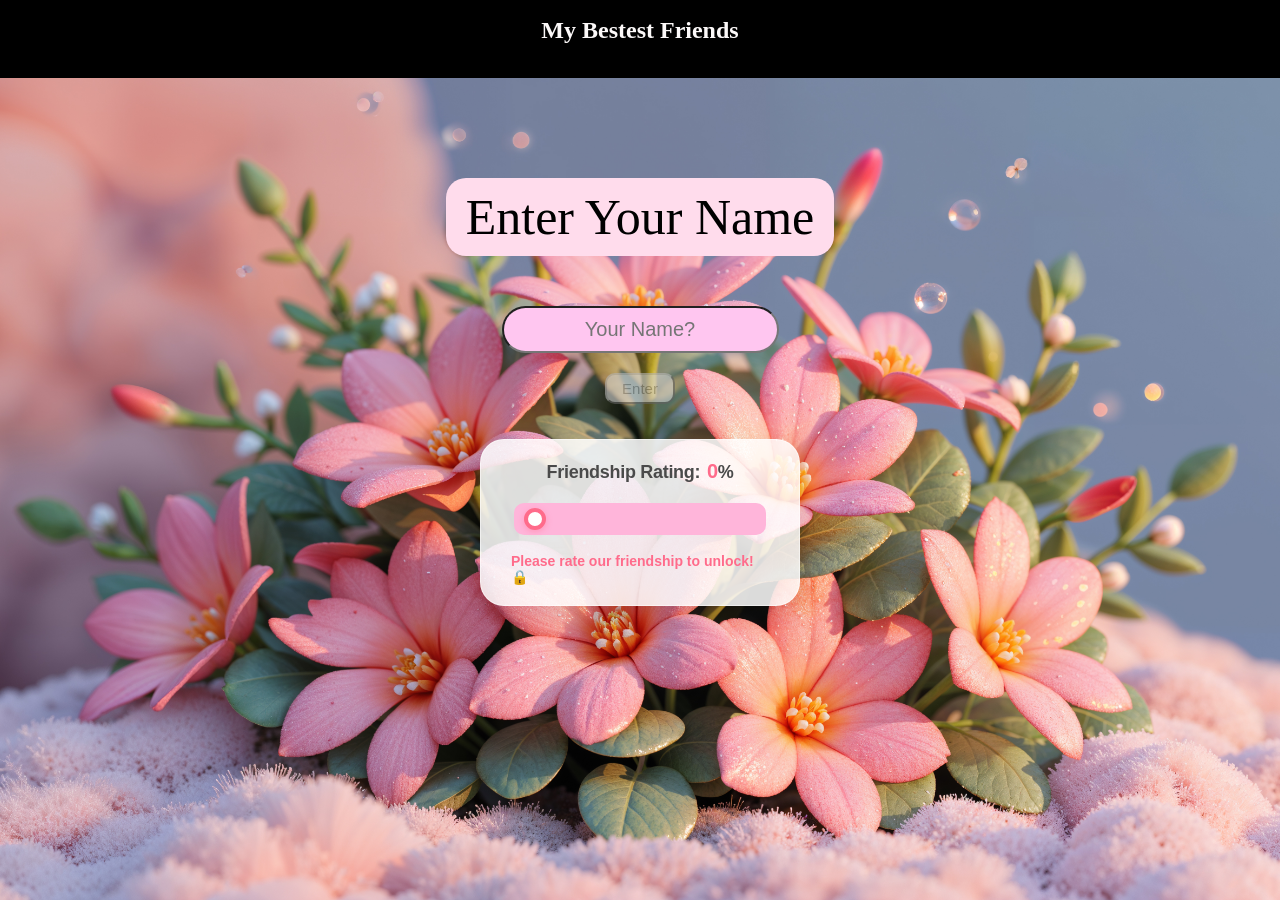
<file: index.html>
<!DOCTYPE html>
<html lang="en">
<head>
    <meta charset="UTF-8">
    <meta name="viewport" content="width=device-width, initial-scale=1.0">
    <title>My Bestest Friends</title>
    <link rel="stylesheet" href="bestfriend.css">
</head>
<body>

<nav><h1>My Bestest Friends</h1></nav>

<p>Enter Your Name</p>

<h3>
    <input type="text" id="userInput" placeholder="Your Name?">
</h3>

<!-- Clean button tag with standard disabled attribute -->
<button id="enterBtn" onclick="checkname()" disabled>Enter</button>

<!-- Friendship Rating Slider Container -->
<div class="slider-container">
    <label for="friendship-slider">Friendship Rating: <span id="slider-value">0</span>%</label>
    <input type="range" id="friendship-slider" min="0" max="100" value="0" oninput="updateSliderValue(this.value)">
    <div id="slider-message">Please rate our friendship to unlock! 🔒</div>
</div>

<script>
    function checkname() {
        let typedName = document.getElementById("userInput").value.trim().toLowerCase();

        if (typedName === "hafsa" || typedName === "momo") {
            window.location.href = "Momo.html";
        } else if (
            typedName === "husna" || 
            typedName === "hani"
        ) {
            window.location.href = "Hani.html";
        }
         else if (
            typedName === "anushey" || 
            typedName === "anusha" || 
            typedName === "ashu"
        ) {
            window.location.href = "ashu.html";
        }

        else {
            alert("Name not found!");
        }
    }

    function updateSliderValue(val) {
        document.getElementById("slider-value").innerText = val;
        
        let enterButton = document.getElementById("enterBtn");
        let messageText = "";

        // Toggles the true/false disabled property directly
        if (val > 0) {
            enterButton.disabled = false;
        } else {
            enterButton.disabled = true;
        }

        // Dynamic status feedback updates
        if (val == 0) {
            messageText = "Please rate our friendship to unlock! 🔒";
        } else if (val < 30) {
            messageText = "Acquaintances 🥶";
        } else if (val < 70) {
            messageText = "Good Friends! 🙂";
        } else if (val < 90) {
            messageText = "Best Friends!! 💞";
        } else {
            messageText = "Bestieeessss Forever! 💖✨";
        }
        
        document.getElementById("slider-message").innerText = messageText;
    }
</script>

</body>
</html>
</file>
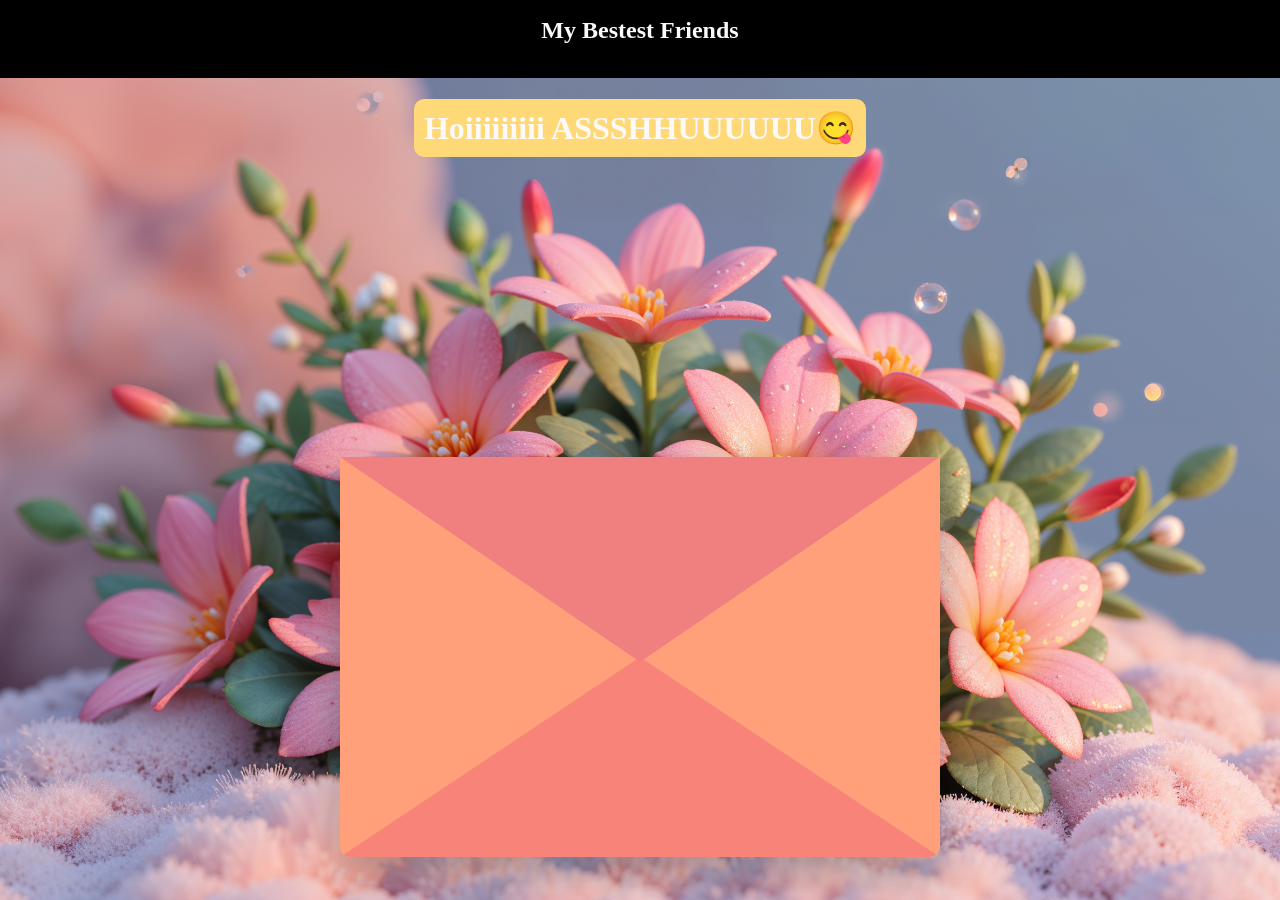
<file: ashu.html>
<!DOCTYPE html>
<html lang="en">
<head>
    <meta charset="UTF-8">
    <meta name="viewport" content="width=device-width, initial-scale=1.0">
    <title>Document</title>
    <link rel="stylesheet" href="bestfriend.css">
    <link rel="stylesheet" href="Momo.css">
</head>
<body>
    <nav><h1>My Bestest Friends</h1></nav>
    <div>
        <H1 class="MOMO">Hoiiiiiiiii ASSSHHUUUUUU😋</H1>
    </div>
<div class="envelope-container">
    <div class="envelope-wrapper" onclick="toggleEnvelope()">
        <div class="envelope">
            <!-- The top flap (starts closed, pointing down) -->
            <div class="flap"></div>
            
            <!-- Hidden letter inside -->
            <div class="letter">
                <div class="letter-text">
                    <h2>To Ashu,</h2>
                    <p>Hooiiiiiiiii Ashuuuuu, HEHHEHE hellowww nawgin motiii hehe, yawr tum toh ghyb hi hui wi ho yawr yawd aney lg gae hai baat hi noi kr rahi kher agar ap ye prh rahi toh iska mtlb baat hui toh prh rahi nawww, aur apney toh bhai story k cmnts pe reply bhi noi kia theek hai yawr hehe, kher bhai issokeeyyy mazak kr rahawww, ashu srsly thank youuuu soooooo much to make me your friend srsly yr mujhey itna acha lgta hai k tum log jesey itne achey aur understanding dost miley mujhey toh in k liye main itna toh kr hi skta nawww hehe, bhaley hi jo sara scene hua ghr pe ap k ap log phir bhi mujhsey baat krtey rahey han kuch time baat thora aur kam krdi but kr toh rahey they nawww atleast hehe toh ye sab merey liye boht matter krta ksm sey tysm aur ab jab apka aur un dono ka dil noi krta baat krne ka msg nhi aata naaww hi dekhte toh bs bilkul chup chup si loife ho jawttiii hehe kher issokeyyy bs i hope ap log wapis sey wese hi energy k saath batey krooo sab bataooo hehe mazaww ataw thaw sun k yawrr😭💅, kher yr ye bs kabhi nahi bhoolna mujhey kisi aur ka toh nahi pata but main har time and har situation main tum logo k sath khara rahunga kabhi against nahi jaunga toh kbhi bhi kesi bhi baat krni ho main hamesha idhr hi hu sunney k liye, ap log bhi bs saath rehnawww hehehe bhai bs tysmmmm for everything main ye dosti boht srsly letaww and ap log mere liye boht important ho gae ho ab toh attach hi ho gayaw yawwrrr heheheh bhai bs kbhi ye nhi sochna k tum log akele ho me is always here hehe, kher yr bs i hope k bs ap logo ka dil theek ho jae yawwrrr😭💅🥀, and srsly tyssssssssmmmmmmmmmmmmmmmmm for everythinggggg heheheehe😝</p>
                </div>
            </div>
            
            <!-- Front pockets covering the lower half -->
            <div class="front-left"></div>
            <div class="front-right"></div>
            <div class="front-bottom"></div>
        </div>
    </div>
</div>

<script>
function toggleEnvelope() {
    // Finds the envelope element wrapper and toggles the animated state class
    const element = document.querySelector('.envelope-wrapper');
    element.classList.toggle('open');
}
</script>

</body>
</html>
</file>
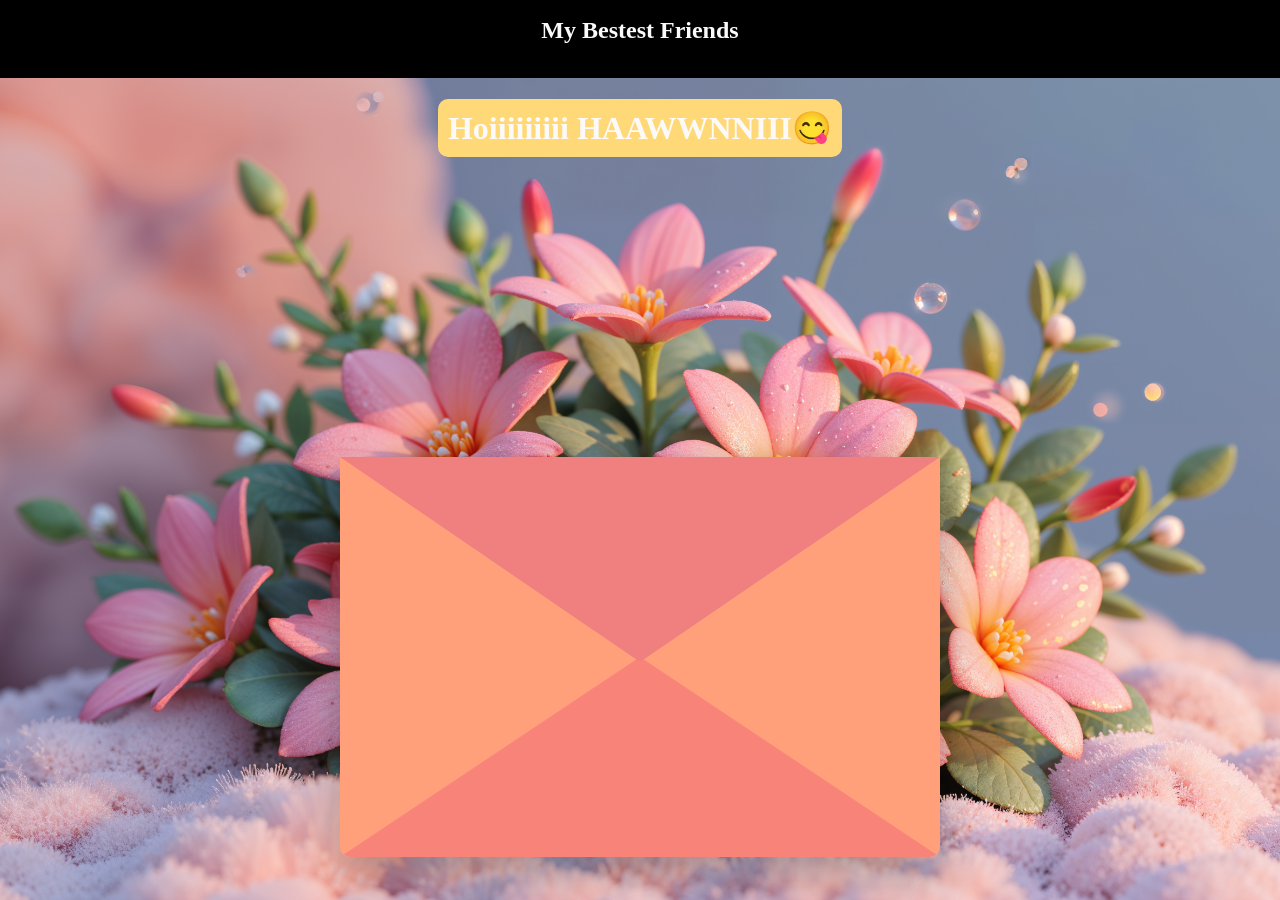
<file: Hani.html>
<!DOCTYPE html>
<html lang="en">
<head>
    <meta charset="UTF-8">
    <meta name="viewport" content="width=device-width, initial-scale=1.0">
    <title>Document</title>
    <link rel="stylesheet" href="bestfriend.css">
    <link rel="stylesheet" href="Momo.css">
</head>
<body>
    <nav><h1>My Bestest Friends</h1></nav>
    <div>
        <H1 class="MOMO">Hoiiiiiiiii HAAWWNNIII😋</H1>
    </div>
<div class="envelope-container">
    <div class="envelope-wrapper" onclick="toggleEnvelope()">
        <div class="envelope">
            <!-- The top flap (starts closed, pointing down) -->
            <div class="flap"></div>
            
            <!-- Hidden letter inside -->
            <div class="letter">
                <div class="letter-text">
                    <h2>To Hani,</h2>
                    <p>Hooiiiiiiiii Hawniiiiii, hawn toh bhai dekho qk main ney itni overthinking kii aur honestly mujhe hua ye bhi k bs ye log ab baat noi kr rahey toh bs pehle jesa hua mere sath wesa hi hogaa but yr srsly hani mujhe jab bhi overthinking hui main low feel krtsa tha tum aa k batati thi aur baar baar bataya bina irritate hue, aur ye chz mujhey sab sey achi lagi like srsly yr it made me so happy so genuinely tysmmmm for this all tum soch bhi nhi skti k how much this matters to me and han bhai mujhe toh har choti chz achi lgti hehe, bs yawr mujhey boht yaawd aata hai hamara poora time batey krna apka mujhe sab cheezey batan woh long vms aur bs cheekh rahi hoti thi apne bhai pe haha yr i really hope k apka dil dobara sey jaldo sey krne lag jae wapis baat krne ka, tum mere liye aik boht hi important friend ho hani and srsly main kabhi tumhari side nahi chorunga ill be always there to support you hamesha saath khara dekho gi bs upar dekhna hoga hehe bauni hehhe kher srsly yr tum genuinely one of the bestest frnd ho meri jis ko kabhi bhula nahi skta main, wrna ye poori ebsite thori banata main ap teeno k liye😝, bs yawr main na bs aik hi chz sochta jaa raha tha k bs yr ye log door ho jaengey baat noi kr rahey toh bs mujhey dar laga rehta tha and phir bhi tum ney mujhey baar baar bola esa nahi karengey toh issey achi kia chz ho skti yr srsly this all means alot, May Allah give you millions of reasons to smile😋 bs in the end bhai main hamesha khara hu as your frnd with you koi bhi baat ho kesi bhi ho im alwaaaaysss here hehe, and srsly thank you soooooooo much for everythinggggggg BAUNIIII😋💅💅</p>
                </div>
            </div>
            
            <!-- Front pockets covering the lower half -->
            <div class="front-left"></div>
            <div class="front-right"></div>
            <div class="front-bottom"></div>
        </div>
    </div>
</div>

<script>
function toggleEnvelope() {
    // Finds the envelope element wrapper and toggles the animated state class
    const element = document.querySelector('.envelope-wrapper');
    element.classList.toggle('open');
}
</script>

</body>
</html>
</file>
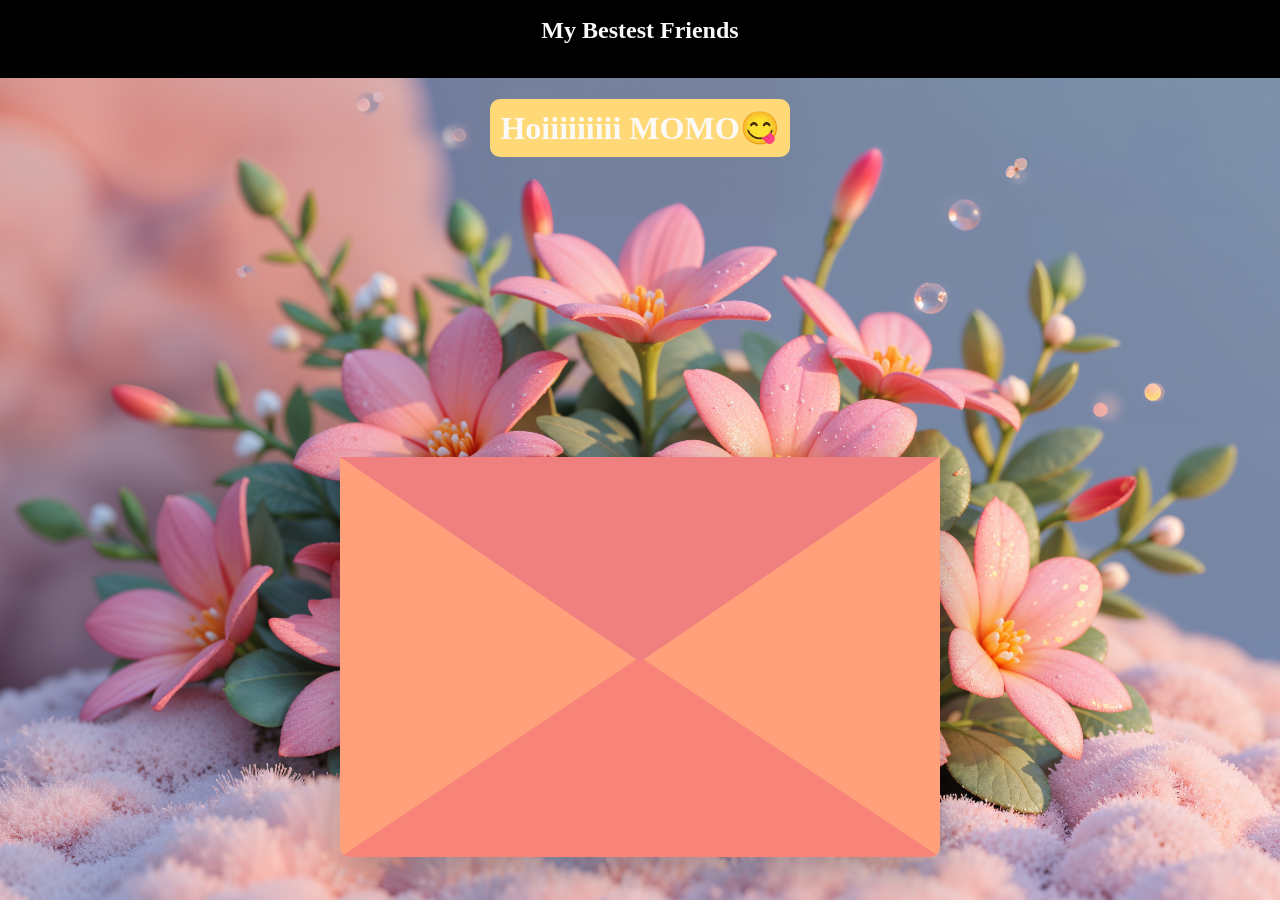
<file: Momo.html>
<!DOCTYPE html>
<html lang="en">
<head>
    <meta charset="UTF-8">
    <meta name="viewport" content="width=device-width, initial-scale=1.0">
    <title>Document</title>
    <link rel="stylesheet" href="bestfriend.css">
    <link rel="stylesheet" href="Momo.css">
</head>
<body>
    <nav><h1>My Bestest Friends</h1></nav>
    <div>
        <H1 class="MOMO">Hoiiiiiiiii MOMO😋</H1>
    </div>
<div class="envelope-container">
    <div class="envelope-wrapper" onclick="toggleEnvelope()">
        <div class="envelope">
            <!-- The top flap (starts closed, pointing down) -->
            <div class="flap"></div>
            
            <!-- Hidden letter inside -->
            <div class="letter">
                <div class="letter-text">
                    <h2>To Momo,</h2>
                    <p>Hooiiiiiiiii momoooo, yawrr dekho bs ab aplog toh itna off off ho toh bs main bhi bas ese hi time guzar raha hota prhleta kaam krleta ghr k wese hi mama ki madad bhi krdeta aur jab phone chala raha hota toh tum ko hi reels bhejtawww, kher yawr srsly ham feb main miley they and tum soch bhi nahi skti us time sey how much have you healed me, like srsly merey liye ye sab sey achi chz hai, mujhsey tum log itni batey krtey har chz batatey mujhey itna maza ata sab sun k like srsly mujhey feel hota main bhi kisi k liye important hu aur main bs boht hi khush hota hehehe, kkher yr srly thank you so much k tum ney mujhey apna dost banaya and i srsly am proud of our friendship, bhai dekho seedhi si baat hai tum na meri bestestttt friend ho and main tumsey toh kabhi dosti nahi tor raha and bhai ill be always there for you in your lows hamesha tum mujhey apne sath khara dekho gi, aur bhai main kbhi hamari secret language noi bhoolunga😂 UINA UINA hehehe kher yr sach main bhai im so happy k tum meri dost bani ho and bhai bestest chz tum meri overthinking ko sunti ho smjhti ho phir samjhati ho irritate nahi hoti srsly yr main jitna thanks bolu utna kam hai yr srsly, i have no words for this aj tk koi meri is overthinking ko nahi smjha but tum smjhi toh tysm yr, bs i hope k ab bs tumhara mood acha ho jae tum on aana shuru ho wapis and tumhara dil karey sab sey baat krne kaa mujhe tumhey itniiiii cheexey batani hehehehe, kher tyssmmm for everything momo hehe😭💅</p>
                </div>
            </div>
            
            <!-- Front pockets covering the lower half -->
            <div class="front-left"></div>
            <div class="front-right"></div>
            <div class="front-bottom"></div>
        </div>
    </div>
</div>

<script>
function toggleEnvelope() {
    // Finds the envelope element wrapper and toggles the animated state class
    const element = document.querySelector('.envelope-wrapper');
    element.classList.toggle('open');
}
</script>

</body>
</html>
</file>
<file: bestfriend.css>
body{
    background-image: url(flowers.jpg);
    background-repeat: no-repeat;
    background-size: cover;
    background-position: center top; 
    background-attachment: fixed;
    min-height: 100vh;
    margin: 0;
}
h1{
    color: rgb(252, 249, 249);
    text-align: center;
    justify-content: center;
}
nav{
    margin-top: -17px;
    background: #000;
    padding: 14px;
}
p{
    display: table;  
    margin-left: auto;
    margin-right: auto;
    margin-top: 100px; 
    background-color: #ffdcec;
    border-radius: 20px;
    font-size: 50px;
    padding: 10px 20px;
}
input{
    text-align: center;
    justify-content: center; 
    border-radius: 25px;
    padding: 10px;
    font-size: 20px; 
    font-family: 'Segoe UI', Tahoma, Geneva, Verdana, sans-serif;
    background: #ffc6f0;
}
h3{
    text-align: center;
    justify-content: center;
}
button{
    display: block;
    margin: 20px auto;
    font-size: 15px;
    border-radius: 10px;
    border-color: pink;
    padding: 5px;
    padding-left: 15px;
    padding-right: 15px;
}
/* Container for the slider */
.slider-container {
    display: flex;
    flex-direction: column;
    align-items: center;
    justify-content: center;
    margin: 35px auto;
    background-color: rgba(255, 255, 255, 0.85); /* Clean white tint for better contrast */
    padding: 20px 30px;
    border-radius: 24px;
    width: 320px;
    box-shadow: 0 8px 24px rgba(0, 0, 0, 0.08);
    font-family: 'Segoe UI', Tahoma, Geneva, Verdana, sans-serif;
    border: 1px solid rgba(255, 255, 255, 0.5);
    box-sizing: border-box;
}

/* Header Text styling */
.slider-container label {
    font-size: 18px;
    font-weight: 700;
    color: #4a4a4a;
    margin-bottom: 12px;
    text-align: center;
    letter-spacing: -0.3px;
}

#slider-value {
    color: #ff6b8b;
    font-size: 20px;
    margin-left: 2px;
}

/* Dynamic emoji feedback text */
#slider-message {
    font-size: 14px;
    font-weight: 600;
    color: #ff6b8b;
    margin-top: 10px;
    min-height: 20px;
}

/* Custom styling for the slider track */
#friendship-slider {
    -webkit-appearance: none;
    appearance: none;
    width: 90%; /* Leaves elegant spacing on the left and right sides */
    height: 12px;
    border-radius: 10px;
    background: #ffb5da; /* Soft pink background track */
    outline: none;
    cursor: pointer;
    margin: 8px 0;
}

/* Custom styling for the slider drag handle button */
#friendship-slider::-webkit-slider-thumb {
    -webkit-appearance: none;
    appearance: none;
    width: 22px;
    height: 22px;
    border-radius: 50%;
    background: #ffffff; 
    border: 4px solid #ff6b8b; /* Stronger pink accent border */
    cursor: pointer;
    box-shadow: 0 2px 6px rgba(255, 107, 139, 0.4);
    transition: transform 0.1s ease, background-color 0.1s ease;
}

#friendship-slider::-webkit-slider-thumb:hover {
    transform: scale(1.2);
    background-color: #fff0f5;
}

/* Automatically styles the button when it is locked */
button:disabled {
    background-color: #d3d3d3 !important;
    border-color: #b5b5b5 !important;
    color: #888888 !important;
    cursor: not-allowed !important;
    opacity: 0.6;
    transform: none !important;
}
</file>
<file: Momo.css>
.MOMO{
    display: table;
    margin-left: auto;
    margin-right: auto;
    text-align: center;
    background: #ffd877;
    padding: 10px;
    border-radius: 10px;
}
h2{
    text-align: center;
}
p{
    font-size: 13px;
}
/* ==========================================================================
   1. DESKTOP STYLES (For computers and tablets)
   ========================================================================== */
.envelope-container {
    display: flex;
    justify-content: center;
    align-items: center;
    margin-top: 300px; /* Kept large to keep everything safe from the header */
    margin-bottom: 300px; 
    width: 100%;
}

.envelope-wrapper {
    position: relative;
    width: 600px;  
    height: 400px; 
    cursor: pointer;
}

.envelope {
    position: relative;
    width: 100%;
    height: 100%;
    background-color: #f39fa9; 
    box-shadow: 0 15px 40px rgba(0,0,0,0.3);
    border-radius: 0 0 10px 10px;
    overflow: hidden; 
    transition: overflow 0.1s step-end;
}

.flap {
    position: absolute;
    top: 0;
    left: 0;
    width: 0;
    height: 0;
    border-left: 300px solid transparent;  
    border-right: 300px solid transparent; 
    border-top: 205px solid #f08080; 
    transform-origin: top;
    transition: transform 0.4s ease, z-index 0.2s;
    z-index: 5; 
}

.letter {
    position: absolute;
    bottom: -350px; 
    left: 30px;
    width: 540px; 
    height: 360px;
    background-color: #ffffff;
    box-shadow: 0 4px 20px rgba(0,0,0,0.15);
    transition: transform 0.5s ease 0.25s; 
    z-index: 2; 
    border-radius: 8px;
    overflow-y: auto;
}

.letter-text {
    padding: 25px; 
    font-family: 'Segoe UI', Tahoma, Geneva, Verdana, sans-serif;
    color: #333;
    font-size: 15px; 
    line-height: 1.6;
}
.letter-text h2 {
    margin-top: 0;
    font-size: 20px;
    color: #e56b6f;
}

.front-left {
    position: absolute;
    bottom: 0;
    left: 0;
    width: 0;
    height: 0;
    border-left: 300px solid #ffa07a;
    border-top: 200px solid transparent;
    border-bottom: 200px solid #ffa07a;
    z-index: 4;
}

.front-right {
    position: absolute;
    bottom: 0;
    right: 0;
    width: 0;
    height: 0;
    border-right: 300px solid #ffa07a;
    border-top: 200px solid transparent;
    border-bottom: 200px solid #ffa07a;
    z-index: 4;
}

.front-bottom {
    position: absolute;
    bottom: 0;
    left: 0;
    width: 0;
    height: 0;
    border-left: 300px solid transparent;
    border-right: 300px solid transparent;
    border-bottom: 200px solid #f88379;
    z-index: 4;
    border-radius: 0 0 10px 10px;
}

/* ANIMATION STATES (Desktop) */
.envelope-wrapper.open .envelope { overflow: visible; }
.envelope-wrapper.open .flap { transform: rotateX(180deg); z-index: 1; }
.envelope-wrapper.open .letter { transform: translateY(-380px); z-index: 6; height: 480px; }


/* ==========================================================================
   2. MOBILE BREAKPOINT STYLES (Triggers automatically on phone displays)
   ========================================================================== */
@media screen and (max-width: 650px) {
    .envelope-container {
        /* Extra margin to guarantee the smaller open flap never clips the nav bar */
        margin-top: 260px; 
        margin-bottom: 200px;
    }

    .envelope-wrapper {
        width: 320px;  
        height: 220px; 
    }

    /* Recalculating smaller geometric borders to fit the phone screen scale */
    .flap {
        border-left: 160px solid transparent;  
        border-right: 160px solid transparent; 
        border-top: 115px solid #f08080; 
    }

    .letter {
        bottom: -200px; 
        left: 15px;
        width: 290px; 
        height: 200px;
    }

    .letter-text {
        padding: 15px;
        font-size: 13px; /* Smaller, neat paragraph text text for mobile views */
    }

    .front-left {
        border-left: 160px solid #ffa07a;
        border-top: 110px solid transparent;
        border-bottom: 110px solid #ffa07a;
    }

    .front-right {
        border-right: 160px solid #ffa07a;
        border-top: 110px solid transparent;
        border-bottom: 110px solid #ffa07a;
    }

    .front-bottom {
        border-left: 160px solid transparent;
        border-right: 160px solid transparent;
        border-bottom: 110px solid #f88379;
    }

    /* Mobile-specific rising limits to avoid breaking your top layout boundaries */
    .envelope-wrapper.open .letter {
        transform: translateY(-210px); 
        height: 300px; 
    }
}
</file>
